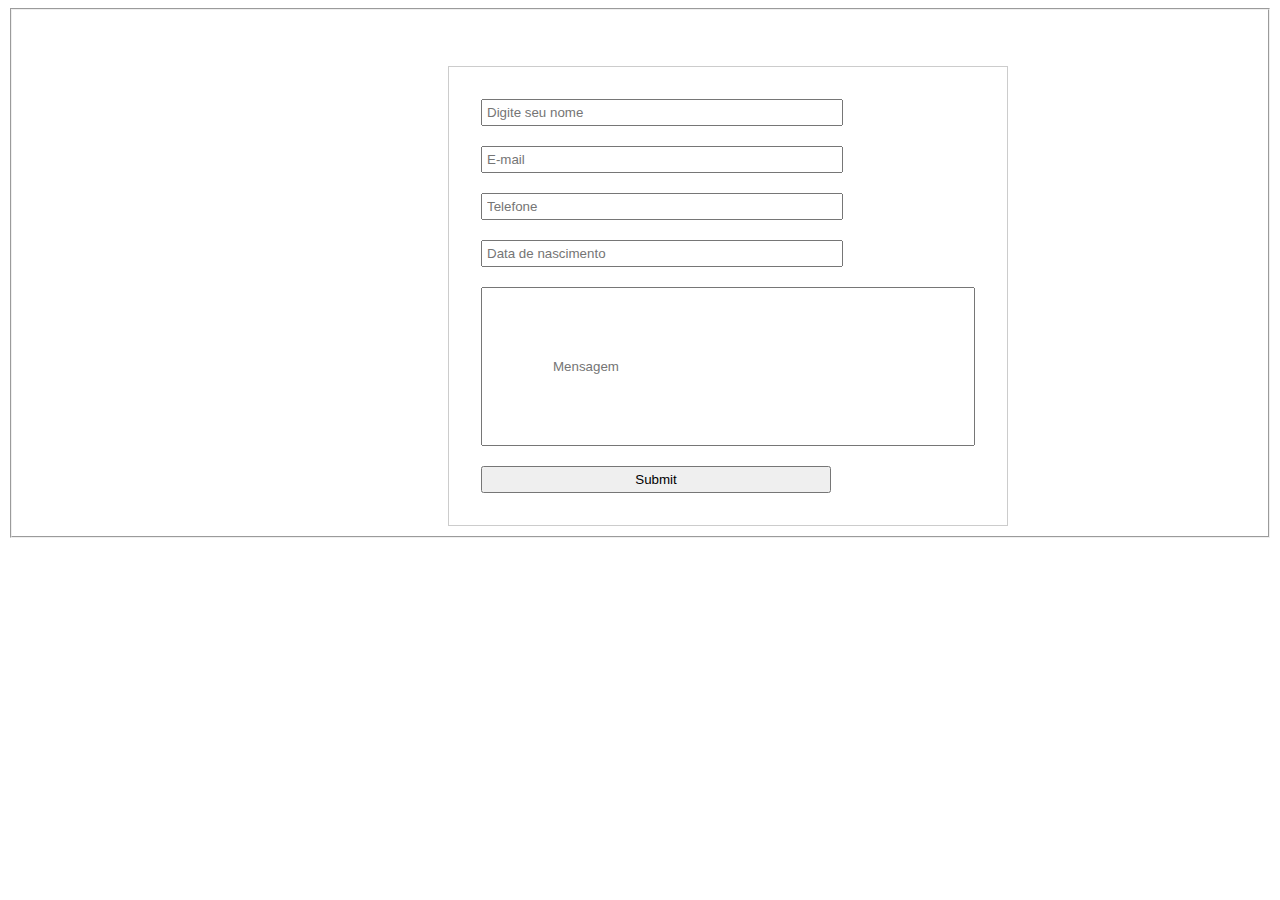
<file: form.html>
<!DOCTYPE html>
<html lang="en">
<head>
    <meta charset="UTF-8">
    <meta http-equiv="X-UA-Compatible" content="IE=edge">
    <meta name="viewport" content="width=device-width, initial-scale=1.0">
    <title>Fale conosco</title>
    <link rel="stylesheet" href="Index.css">
</head>
<body>
    <fieldset>
        <form class="ff">
                <input type="name"  placeholder="Digite seu nome">
                <input type="email" placeholder="E-mail">
                <input type="number" placeholder="Telefone">
                <input type="datetime" placeholder="Data de nascimento">
            
                <input type="text" placeholder="Mensagem" class="m">

                <input type="submit" placeholder="Enviar" class="bt">
            </form> 
    </fieldset>
</body>
</html>
</file>
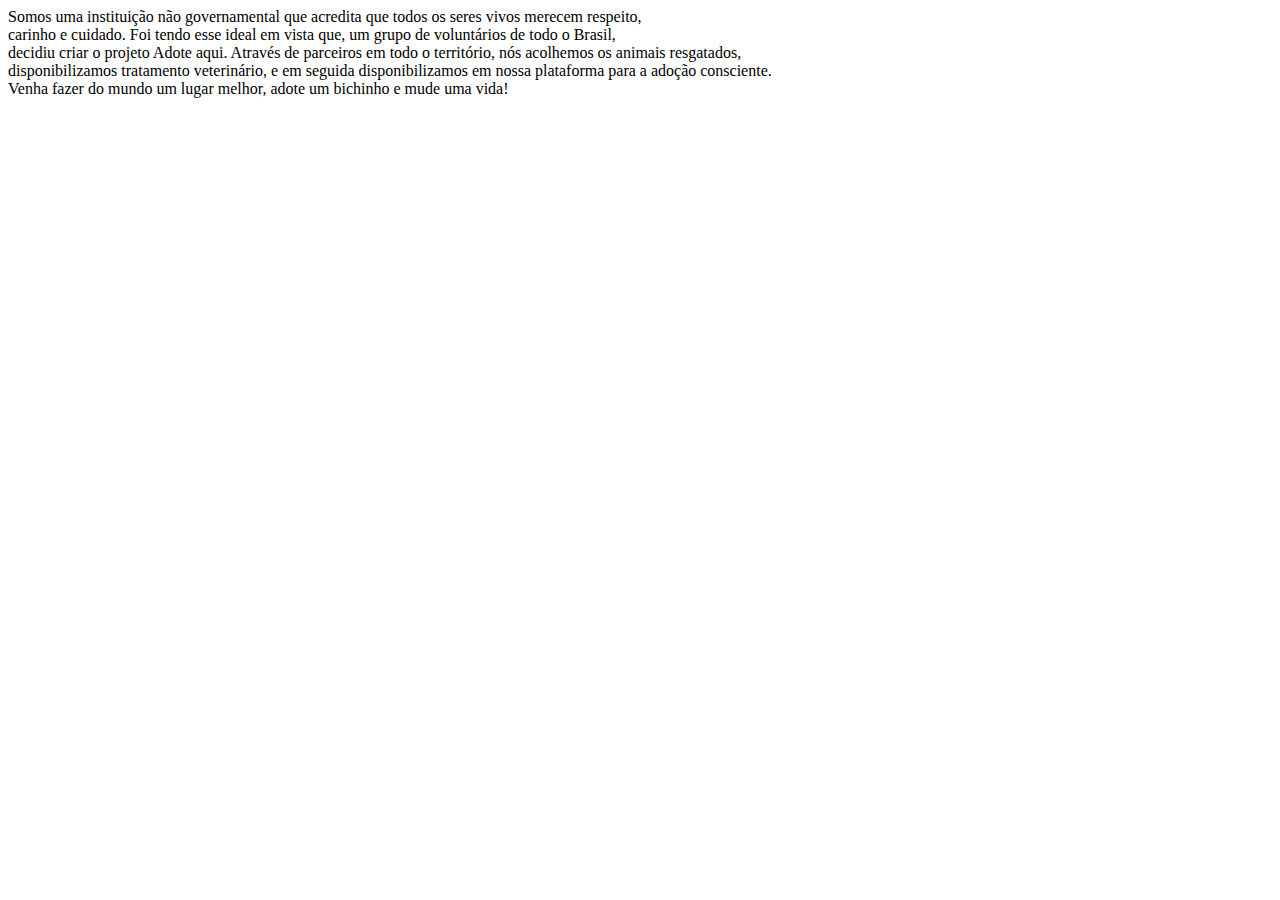
<file: text.html>
<style>
    background: linear-gradient(#f72585, #b5179e, #7209b7, #560bad);
    padding: auto;
    margin: auto;
</style>
<body>
    <p class="sobre">
        Somos uma instituição não governamental que acredita que todos os seres vivos merecem respeito,<br>
        carinho e cuidado. Foi tendo esse ideal em vista que, um grupo de voluntários de todo o Brasil,<br>
        decidiu criar o projeto Adote aqui. Através de parceiros em todo o território, nós acolhemos os animais resgatados, <br>
        disponibilizamos tratamento veterinário, e em seguida disponibilizamos em nossa plataforma para a adoção consciente.<br>
        Venha fazer do mundo um lugar melhor, adote um bichinho e mude uma vida!
    </p>
</body>
</file>
<file: Index.css>
@import url('https://fonts.googleapis.com/css2?family=Concert+One&family=Fredericka+the+Great&family=Skranji:wght@400;700&family=VT323&display=swap');
header {
    display: flex;
    flex-direction: row;
    justify-content: space-around;
    justify-items: center;
    flex-wrap: wrap;
    align-content: center;
    align-items: center;
    font-family: 'Concert One', cursive;
    font-family: 'Fredericka the Great', cursive;
    font-family: 'Gloria Hallelujah', cursive;
    font-family: 'Skranji', cursive;
    font-family: 'VT323', monospace;
    background-image: url("img/900_(33).jpg");
    background-size: 100%;

}
main {
    background: linear-gradient(#ffd8d8, #fff4cb, #daffe0, #dbf7ff, #f0d6ff);
    background-size: 605px;
}
h1 {
    background-color: #FF006E;
    border-radius: 100px;
    padding-bottom: 50px;
    padding-top: 32px;
    padding-left: 5px;
    padding-right: 1px;
    color: #FFBE0B;
    box-shadow: 3px 5px #ff5d8f;
    
  }
 form {
     border: 1px solid #ccc;
      float:left;
       padding:12px;
       margin-left: 424px;
       margin-top: 50px;
       font: 16px; 
       
 }
 input {
     padding: 4px;
     width:350px ;
     display: block;
     margin: 20px;
     
    }
  textarea {
      width: 354px;
      display: block;
      
  }
  form.bt {
      width: 150px;
      cursor: pointer;
 }
 .m {
    padding: 70px
 }

 h1::first-letter {
     font-size: 50px;
  
 }
 
 button.one {
    background-color: #01295F; 
    border: none;
    color: white;
    padding: 15px 32px;
    text-align: center;
    text-decoration: none;
    display: inline-block;
    font-size: 16px;
    border-radius: 50px;
    box-shadow: 3px 5px #55dde0;
 }

 button.two {
    background-color: #BC96E6; 
    border: none;
    color: white;
    padding: 15px 32px;
    text-align: center;
    text-decoration: none;
    display: inline-block;
    font-size: 16px;
    border-radius: 50px;
    box-shadow: 3px 5px #ffb9ff;
 }
 button.three {
    background-color: #A21686; 
    border: none;
    color: white;
    padding: 15px 32px;
    text-align: center;
    text-decoration: none;
    display: inline-block;
    font-size: 16px;
    border-radius: 50px;
    box-shadow: 3px 5px #da4482;
 }
 button:hover {
     font-size: 20px;
     color: #FF006E;
     box-shadow: 3px 5px #da4482;
     transition: all;
 }
 .ff {
    border: 1px solid #ccc;
    float:left;
     padding:12px;
     margin-left: 424px;
     margin-top: 50px;
     font: 16px;
 }

 a {
     color: white;
     
 }
 .pet {
    display: flex;
    flex-direction: row;
    flex-wrap: wrap;
    align-content: center;
    justify-content: space-around;
    align-items: center;
    padding-top: 100px;
    padding-bottom: 100px;
    margin-left: 100px;
    margin-right: 100px;
    text-align: center;
    color: #1b1b1a;
    font-family:Verdana, Geneva, Tahoma, sans-serif ;
    
 }
 footer {
    display: flex;
    align-content: center;
    justify-content: space-around;
    align-items: center;
    background-color: #e5a4cb;
    color: #28074a;
    font-family:Verdana, Geneva, Tahoma, sans-serif ;
 }
 @media (max-width: 426px){
    body {
        display: flex;
        flex-direction: column;
     font-size: smaller;
    }
    header {
        display: flex;
        flex-direction: column;
        font-size: smaller;
        background: linear-gradient(#f72585, #b5179e, #7209b7, #560bad);
        background-size: 100%;
        
    }
    footer {
        display: flex;
        flex-direction: column;
        font-size: smaller;
    }
}
</file>
